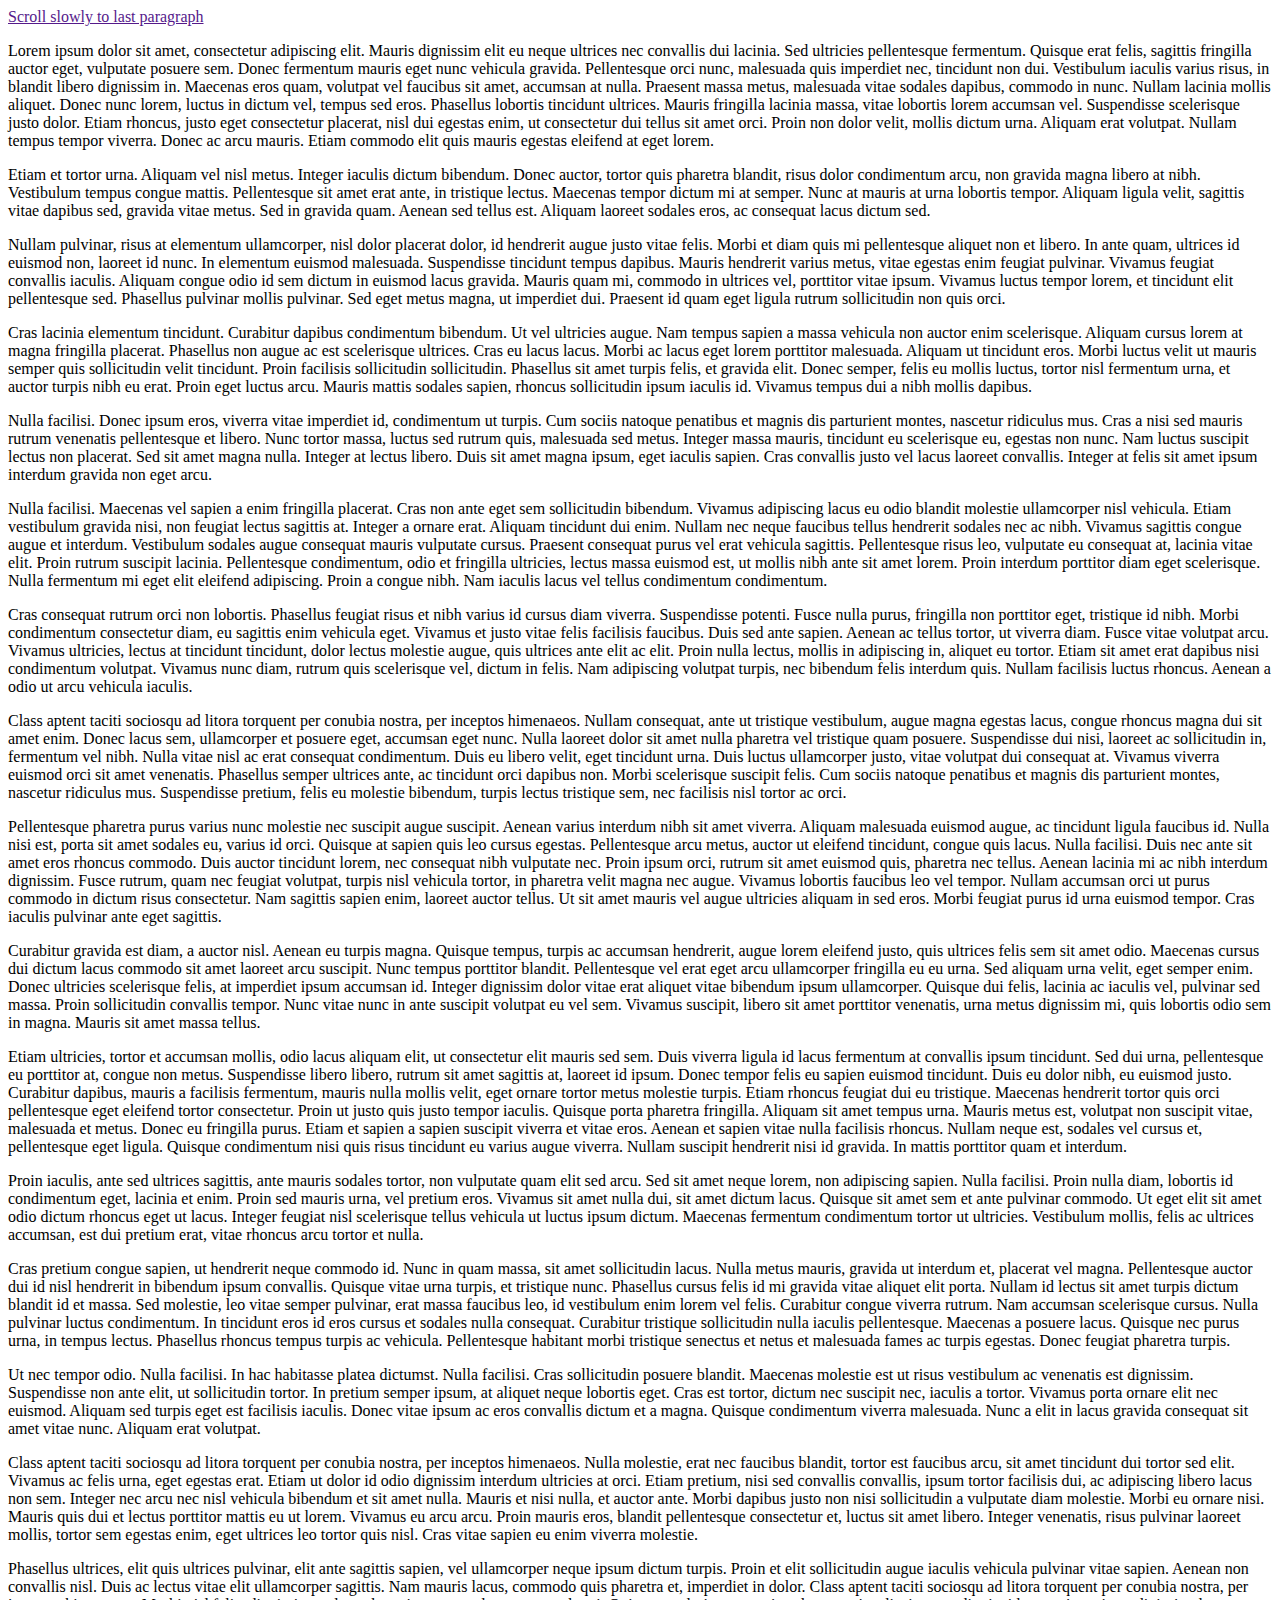
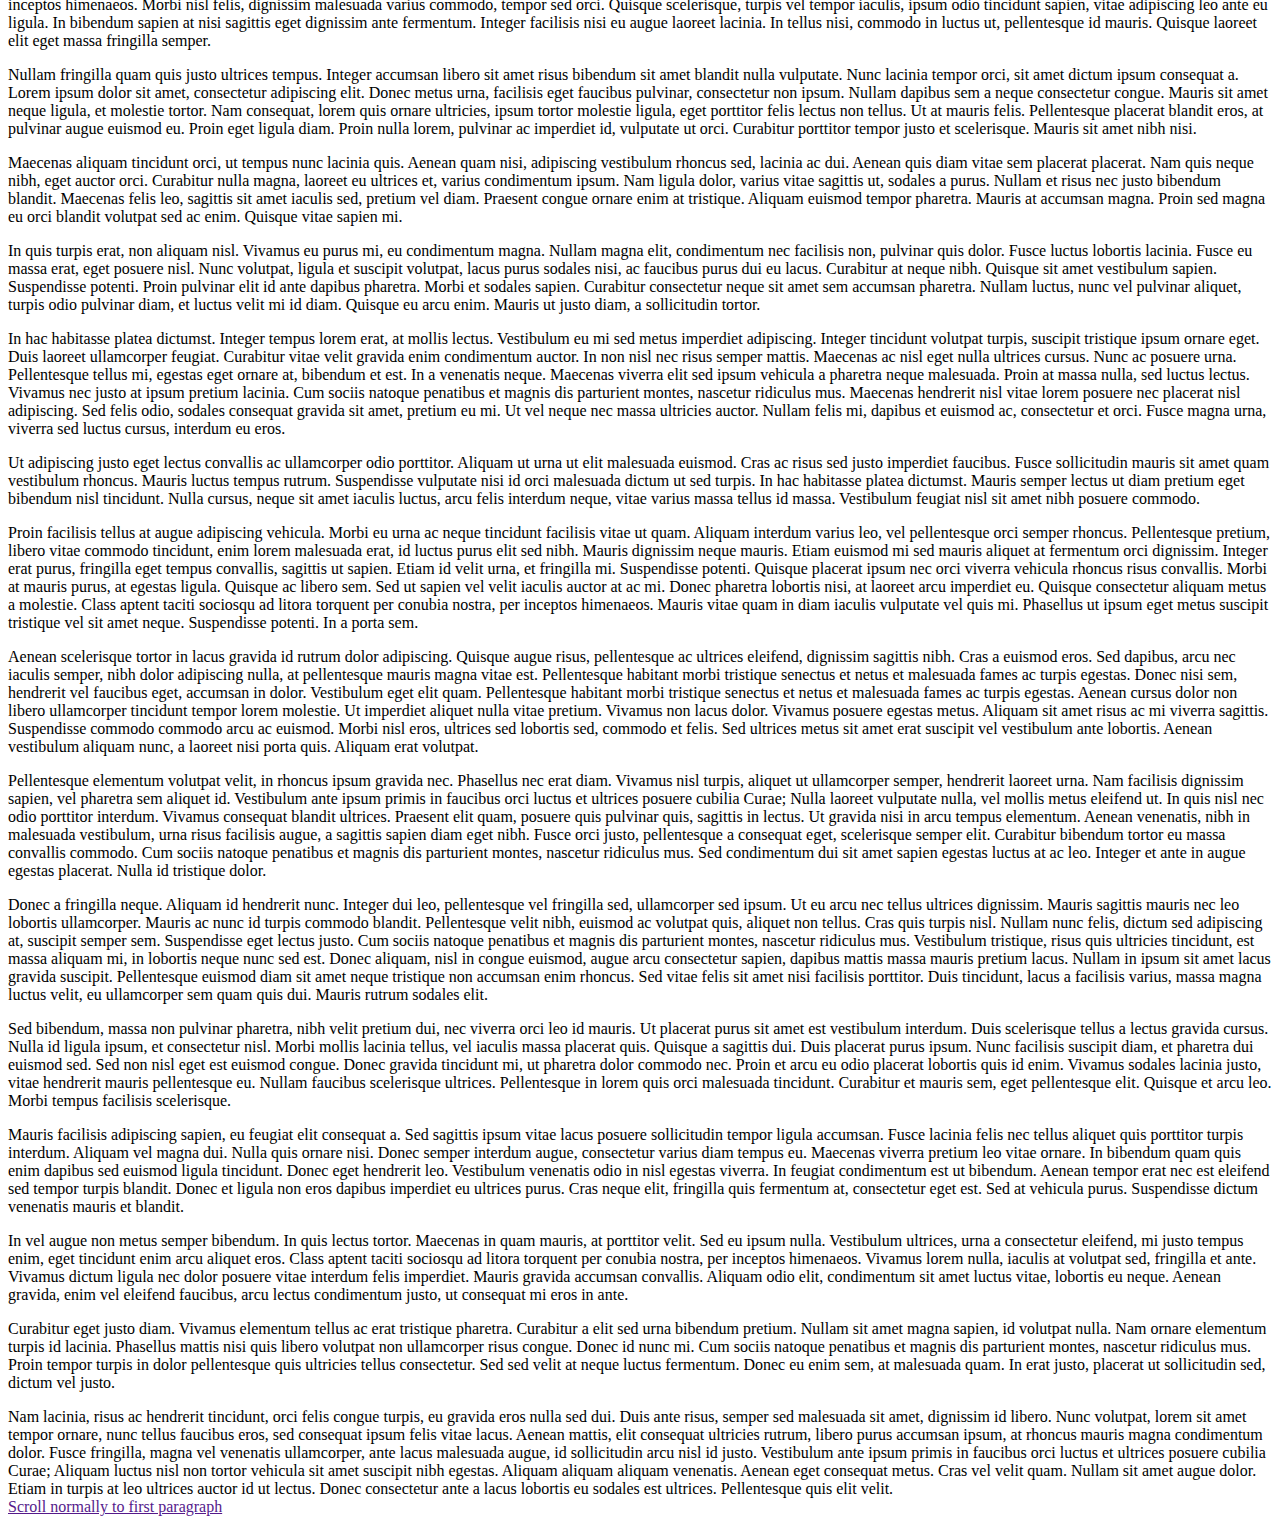
<file: demo.html>
<!DOCTYPE html PUBLIC "-//W3C//DTD XHTML 1.0 Transitional//EN" "http://www.w3.org/TR/xhtml1/DTD/xhtml1-transitional.dtd">
<html>
  <head>
    <script src="http://ajax.googleapis.com/ajax/libs/jquery/1.11.3/jquery.min.js"></script>
    <script type="text/javascript" src="scripts/jquery.scrollintoview.js"></script>
    <script type="text/javascript">
      $(function(){
        $("#btn_last").click(function(e){
          e.preventDefault();
          $("#last").scrollintoview({ duration: 5000});
        });
      });
    </script>
  </head>
  <body>
    <a href id="btn_last">Scroll slowly to last paragraph</a>
    <p class="first">
      Lorem ipsum dolor sit amet, consectetur adipiscing elit. Mauris dignissim elit eu neque ultrices nec convallis dui lacinia. Sed ultricies pellentesque fermentum. Quisque erat felis, sagittis fringilla auctor eget, vulputate posuere sem. Donec fermentum mauris eget nunc vehicula gravida. Pellentesque orci nunc, malesuada quis imperdiet nec, tincidunt non dui. Vestibulum iaculis varius risus, in blandit libero dignissim in. Maecenas eros quam, volutpat vel faucibus sit amet, accumsan at nulla. Praesent massa metus, malesuada vitae sodales dapibus, commodo in nunc. Nullam lacinia mollis aliquet. Donec nunc lorem, luctus in dictum vel, tempus sed eros. Phasellus lobortis tincidunt ultrices. Mauris fringilla lacinia massa, vitae lobortis lorem accumsan vel. Suspendisse scelerisque justo dolor. Etiam rhoncus, justo eget consectetur placerat, nisl dui egestas enim, ut consectetur dui tellus sit amet orci. Proin non dolor velit, mollis dictum urna. Aliquam erat volutpat. Nullam tempus tempor viverra. Donec ac arcu mauris. Etiam commodo elit quis mauris egestas eleifend at eget lorem. 
    </p>
    <p>
      Etiam et tortor urna. Aliquam vel nisl metus. Integer iaculis dictum bibendum. Donec auctor, tortor quis pharetra blandit, risus dolor condimentum arcu, non gravida magna libero at nibh. Vestibulum tempus congue mattis. Pellentesque sit amet erat ante, in tristique lectus. Maecenas tempor dictum mi at semper. Nunc at mauris at urna lobortis tempor. Aliquam ligula velit, sagittis vitae dapibus sed, gravida vitae metus. Sed in gravida quam. Aenean sed tellus est. Aliquam laoreet sodales eros, ac consequat lacus dictum sed.
    </p>
    <p>
      Nullam pulvinar, risus at elementum ullamcorper, nisl dolor placerat dolor, id hendrerit augue justo vitae felis. Morbi et diam quis mi pellentesque aliquet non et libero. In ante quam, ultrices id euismod non, laoreet id nunc. In elementum euismod malesuada. Suspendisse tincidunt tempus dapibus. Mauris hendrerit varius metus, vitae egestas enim feugiat pulvinar. Vivamus feugiat convallis iaculis. Aliquam congue odio id sem dictum in euismod lacus gravida. Mauris quam mi, commodo in ultrices vel, porttitor vitae ipsum. Vivamus luctus tempor lorem, et tincidunt elit pellentesque sed. Phasellus pulvinar mollis pulvinar. Sed eget metus magna, ut imperdiet dui. Praesent id quam eget ligula rutrum sollicitudin non quis orci.
    </p>
    <p>
      Cras lacinia elementum tincidunt. Curabitur dapibus condimentum bibendum. Ut vel ultricies augue. Nam tempus sapien a massa vehicula non auctor enim scelerisque. Aliquam cursus lorem at magna fringilla placerat. Phasellus non augue ac est scelerisque ultrices. Cras eu lacus lacus. Morbi ac lacus eget lorem porttitor malesuada. Aliquam ut tincidunt eros. Morbi luctus velit ut mauris semper quis sollicitudin velit tincidunt. Proin facilisis sollicitudin sollicitudin. Phasellus sit amet turpis felis, et gravida elit. Donec semper, felis eu mollis luctus, tortor nisl fermentum urna, et auctor turpis nibh eu erat. Proin eget luctus arcu. Mauris mattis sodales sapien, rhoncus sollicitudin ipsum iaculis id. Vivamus tempus dui a nibh mollis dapibus.
    </p>
    <p>
      Nulla facilisi. Donec ipsum eros, viverra vitae imperdiet id, condimentum ut turpis. Cum sociis natoque penatibus et magnis dis parturient montes, nascetur ridiculus mus. Cras a nisi sed mauris rutrum venenatis pellentesque et libero. Nunc tortor massa, luctus sed rutrum quis, malesuada sed metus. Integer massa mauris, tincidunt eu scelerisque eu, egestas non nunc. Nam luctus suscipit lectus non placerat. Sed sit amet magna nulla. Integer at lectus libero. Duis sit amet magna ipsum, eget iaculis sapien. Cras convallis justo vel lacus laoreet convallis. Integer at felis sit amet ipsum interdum gravida non eget arcu.
    </p>
    <p>
      Nulla facilisi. Maecenas vel sapien a enim fringilla placerat. Cras non ante eget sem sollicitudin bibendum. Vivamus adipiscing lacus eu odio blandit molestie ullamcorper nisl vehicula. Etiam vestibulum gravida nisi, non feugiat lectus sagittis at. Integer a ornare erat. Aliquam tincidunt dui enim. Nullam nec neque faucibus tellus hendrerit sodales nec ac nibh. Vivamus sagittis congue augue et interdum. Vestibulum sodales augue consequat mauris vulputate cursus. Praesent consequat purus vel erat vehicula sagittis. Pellentesque risus leo, vulputate eu consequat at, lacinia vitae elit. Proin rutrum suscipit lacinia. Pellentesque condimentum, odio et fringilla ultricies, lectus massa euismod est, ut mollis nibh ante sit amet lorem. Proin interdum porttitor diam eget scelerisque. Nulla fermentum mi eget elit eleifend adipiscing. Proin a congue nibh. Nam iaculis lacus vel tellus condimentum condimentum.
    </p>
    <p>
      Cras consequat rutrum orci non lobortis. Phasellus feugiat risus et nibh varius id cursus diam viverra. Suspendisse potenti. Fusce nulla purus, fringilla non porttitor eget, tristique id nibh. Morbi condimentum consectetur diam, eu sagittis enim vehicula eget. Vivamus et justo vitae felis facilisis faucibus. Duis sed ante sapien. Aenean ac tellus tortor, ut viverra diam. Fusce vitae volutpat arcu. Vivamus ultricies, lectus at tincidunt tincidunt, dolor lectus molestie augue, quis ultrices ante elit ac elit. Proin nulla lectus, mollis in adipiscing in, aliquet eu tortor. Etiam sit amet erat dapibus nisi condimentum volutpat. Vivamus nunc diam, rutrum quis scelerisque vel, dictum in felis. Nam adipiscing volutpat turpis, nec bibendum felis interdum quis. Nullam facilisis luctus rhoncus. Aenean a odio ut arcu vehicula iaculis.
    </p>
    <p>
      Class aptent taciti sociosqu ad litora torquent per conubia nostra, per inceptos himenaeos. Nullam consequat, ante ut tristique vestibulum, augue magna egestas lacus, congue rhoncus magna dui sit amet enim. Donec lacus sem, ullamcorper et posuere eget, accumsan eget nunc. Nulla laoreet dolor sit amet nulla pharetra vel tristique quam posuere. Suspendisse dui nisi, laoreet ac sollicitudin in, fermentum vel nibh. Nulla vitae nisl ac erat consequat condimentum. Duis eu libero velit, eget tincidunt urna. Duis luctus ullamcorper justo, vitae volutpat dui consequat at. Vivamus viverra euismod orci sit amet venenatis. Phasellus semper ultrices ante, ac tincidunt orci dapibus non. Morbi scelerisque suscipit felis. Cum sociis natoque penatibus et magnis dis parturient montes, nascetur ridiculus mus. Suspendisse pretium, felis eu molestie bibendum, turpis lectus tristique sem, nec facilisis nisl tortor ac orci.
    </p>
    <p>
      Pellentesque pharetra purus varius nunc molestie nec suscipit augue suscipit. Aenean varius interdum nibh sit amet viverra. Aliquam malesuada euismod augue, ac tincidunt ligula faucibus id. Nulla nisi est, porta sit amet sodales eu, varius id orci. Quisque at sapien quis leo cursus egestas. Pellentesque arcu metus, auctor ut eleifend tincidunt, congue quis lacus. Nulla facilisi. Duis nec ante sit amet eros rhoncus commodo. Duis auctor tincidunt lorem, nec consequat nibh vulputate nec. Proin ipsum orci, rutrum sit amet euismod quis, pharetra nec tellus. Aenean lacinia mi ac nibh interdum dignissim. Fusce rutrum, quam nec feugiat volutpat, turpis nisl vehicula tortor, in pharetra velit magna nec augue. Vivamus lobortis faucibus leo vel tempor. Nullam accumsan orci ut purus commodo in dictum risus consectetur. Nam sagittis sapien enim, laoreet auctor tellus. Ut sit amet mauris vel augue ultricies aliquam in sed eros. Morbi feugiat purus id urna euismod tempor. Cras iaculis pulvinar ante eget sagittis.
    </p>
    <p>
      Curabitur gravida est diam, a auctor nisl. Aenean eu turpis magna. Quisque tempus, turpis ac accumsan hendrerit, augue lorem eleifend justo, quis ultrices felis sem sit amet odio. Maecenas cursus dui dictum lacus commodo sit amet laoreet arcu suscipit. Nunc tempus porttitor blandit. Pellentesque vel erat eget arcu ullamcorper fringilla eu eu urna. Sed aliquam urna velit, eget semper enim. Donec ultricies scelerisque felis, at imperdiet ipsum accumsan id. Integer dignissim dolor vitae erat aliquet vitae bibendum ipsum ullamcorper. Quisque dui felis, lacinia ac iaculis vel, pulvinar sed massa. Proin sollicitudin convallis tempor. Nunc vitae nunc in ante suscipit volutpat eu vel sem. Vivamus suscipit, libero sit amet porttitor venenatis, urna metus dignissim mi, quis lobortis odio sem in magna. Mauris sit amet massa tellus.
    </p>
    <p>
      Etiam ultricies, tortor et accumsan mollis, odio lacus aliquam elit, ut consectetur elit mauris sed sem. Duis viverra ligula id lacus fermentum at convallis ipsum tincidunt. Sed dui urna, pellentesque eu porttitor at, congue non metus. Suspendisse libero libero, rutrum sit amet sagittis at, laoreet id ipsum. Donec tempor felis eu sapien euismod tincidunt. Duis eu dolor nibh, eu euismod justo. Curabitur dapibus, mauris a facilisis fermentum, mauris nulla mollis velit, eget ornare tortor metus molestie turpis. Etiam rhoncus feugiat dui eu tristique. Maecenas hendrerit tortor quis orci pellentesque eget eleifend tortor consectetur. Proin ut justo quis justo tempor iaculis. Quisque porta pharetra fringilla. Aliquam sit amet tempus urna. Mauris metus est, volutpat non suscipit vitae, malesuada et metus. Donec eu fringilla purus. Etiam et sapien a sapien suscipit viverra et vitae eros. Aenean et sapien vitae nulla facilisis rhoncus. Nullam neque est, sodales vel cursus et, pellentesque eget ligula. Quisque condimentum nisi quis risus tincidunt eu varius augue viverra. Nullam suscipit hendrerit nisi id gravida. In mattis porttitor quam et interdum.
    </p>
    <p>
      Proin iaculis, ante sed ultrices sagittis, ante mauris sodales tortor, non vulputate quam elit sed arcu. Sed sit amet neque lorem, non adipiscing sapien. Nulla facilisi. Proin nulla diam, lobortis id condimentum eget, lacinia et enim. Proin sed mauris urna, vel pretium eros. Vivamus sit amet nulla dui, sit amet dictum lacus. Quisque sit amet sem et ante pulvinar commodo. Ut eget elit sit amet odio dictum rhoncus eget ut lacus. Integer feugiat nisl scelerisque tellus vehicula ut luctus ipsum dictum. Maecenas fermentum condimentum tortor ut ultricies. Vestibulum mollis, felis ac ultrices accumsan, est dui pretium erat, vitae rhoncus arcu tortor et nulla.
    </p>
    <p>
      Cras pretium congue sapien, ut hendrerit neque commodo id. Nunc in quam massa, sit amet sollicitudin lacus. Nulla metus mauris, gravida ut interdum et, placerat vel magna. Pellentesque auctor dui id nisl hendrerit in bibendum ipsum convallis. Quisque vitae urna turpis, et tristique nunc. Phasellus cursus felis id mi gravida vitae aliquet elit porta. Nullam id lectus sit amet turpis dictum blandit id et massa. Sed molestie, leo vitae semper pulvinar, erat massa faucibus leo, id vestibulum enim lorem vel felis. Curabitur congue viverra rutrum. Nam accumsan scelerisque cursus. Nulla pulvinar luctus condimentum. In tincidunt eros id eros cursus et sodales nulla consequat. Curabitur tristique sollicitudin nulla iaculis pellentesque. Maecenas a posuere lacus. Quisque nec purus urna, in tempus lectus. Phasellus rhoncus tempus turpis ac vehicula. Pellentesque habitant morbi tristique senectus et netus et malesuada fames ac turpis egestas. Donec feugiat pharetra turpis.
    </p>
    <p>
      Ut nec tempor odio. Nulla facilisi. In hac habitasse platea dictumst. Nulla facilisi. Cras sollicitudin posuere blandit. Maecenas molestie est ut risus vestibulum ac venenatis est dignissim. Suspendisse non ante elit, ut sollicitudin tortor. In pretium semper ipsum, at aliquet neque lobortis eget. Cras est tortor, dictum nec suscipit nec, iaculis a tortor. Vivamus porta ornare elit nec euismod. Aliquam sed turpis eget est facilisis iaculis. Donec vitae ipsum ac eros convallis dictum et a magna. Quisque condimentum viverra malesuada. Nunc a elit in lacus gravida consequat sit amet vitae nunc. Aliquam erat volutpat.
    </p>
    <p>
      Class aptent taciti sociosqu ad litora torquent per conubia nostra, per inceptos himenaeos. Nulla molestie, erat nec faucibus blandit, tortor est faucibus arcu, sit amet tincidunt dui tortor sed elit. Vivamus ac felis urna, eget egestas erat. Etiam ut dolor id odio dignissim interdum ultricies at orci. Etiam pretium, nisi sed convallis convallis, ipsum tortor facilisis dui, ac adipiscing libero lacus non sem. Integer nec arcu nec nisl vehicula bibendum et sit amet nulla. Mauris et nisi nulla, et auctor ante. Morbi dapibus justo non nisi sollicitudin a vulputate diam molestie. Morbi eu ornare nisi. Mauris quis dui et lectus porttitor mattis eu ut lorem. Vivamus eu arcu arcu. Proin mauris eros, blandit pellentesque consectetur et, luctus sit amet libero. Integer venenatis, risus pulvinar laoreet mollis, tortor sem egestas enim, eget ultrices leo tortor quis nisl. Cras vitae sapien eu enim viverra molestie.
    </p>
    <p>
      Phasellus ultrices, elit quis ultrices pulvinar, elit ante sagittis sapien, vel ullamcorper neque ipsum dictum turpis. Proin et elit sollicitudin augue iaculis vehicula pulvinar vitae sapien. Aenean non convallis nisl. Duis ac lectus vitae elit ullamcorper sagittis. Nam mauris lacus, commodo quis pharetra et, imperdiet in dolor. Class aptent taciti sociosqu ad litora torquent per conubia nostra, per inceptos himenaeos. Morbi nisl felis, dignissim malesuada varius commodo, tempor sed orci. Quisque scelerisque, turpis vel tempor iaculis, ipsum odio tincidunt sapien, vitae adipiscing leo ante eu ligula. In bibendum sapien at nisi sagittis eget dignissim ante fermentum. Integer facilisis nisi eu augue laoreet lacinia. In tellus nisi, commodo in luctus ut, pellentesque id mauris. Quisque laoreet elit eget massa fringilla semper.
    </p>
    <p>
      Nullam fringilla quam quis justo ultrices tempus. Integer accumsan libero sit amet risus bibendum sit amet blandit nulla vulputate. Nunc lacinia tempor orci, sit amet dictum ipsum consequat a. Lorem ipsum dolor sit amet, consectetur adipiscing elit. Donec metus urna, facilisis eget faucibus pulvinar, consectetur non ipsum. Nullam dapibus sem a neque consectetur congue. Mauris sit amet neque ligula, et molestie tortor. Nam consequat, lorem quis ornare ultricies, ipsum tortor molestie ligula, eget porttitor felis lectus non tellus. Ut at mauris felis. Pellentesque placerat blandit eros, at pulvinar augue euismod eu. Proin eget ligula diam. Proin nulla lorem, pulvinar ac imperdiet id, vulputate ut orci. Curabitur porttitor tempor justo et scelerisque. Mauris sit amet nibh nisi.
    </p>
    <p>
      Maecenas aliquam tincidunt orci, ut tempus nunc lacinia quis. Aenean quam nisi, adipiscing vestibulum rhoncus sed, lacinia ac dui. Aenean quis diam vitae sem placerat placerat. Nam quis neque nibh, eget auctor orci. Curabitur nulla magna, laoreet eu ultrices et, varius condimentum ipsum. Nam ligula dolor, varius vitae sagittis ut, sodales a purus. Nullam et risus nec justo bibendum blandit. Maecenas felis leo, sagittis sit amet iaculis sed, pretium vel diam. Praesent congue ornare enim at tristique. Aliquam euismod tempor pharetra. Mauris at accumsan magna. Proin sed magna eu orci blandit volutpat sed ac enim. Quisque vitae sapien mi.
    </p>
    <p>
      In quis turpis erat, non aliquam nisl. Vivamus eu purus mi, eu condimentum magna. Nullam magna elit, condimentum nec facilisis non, pulvinar quis dolor. Fusce luctus lobortis lacinia. Fusce eu massa erat, eget posuere nisl. Nunc volutpat, ligula et suscipit volutpat, lacus purus sodales nisi, ac faucibus purus dui eu lacus. Curabitur at neque nibh. Quisque sit amet vestibulum sapien. Suspendisse potenti. Proin pulvinar elit id ante dapibus pharetra. Morbi et sodales sapien. Curabitur consectetur neque sit amet sem accumsan pharetra. Nullam luctus, nunc vel pulvinar aliquet, turpis odio pulvinar diam, et luctus velit mi id diam. Quisque eu arcu enim. Mauris ut justo diam, a sollicitudin tortor.
    </p>
    <p>
      In hac habitasse platea dictumst. Integer tempus lorem erat, at mollis lectus. Vestibulum eu mi sed metus imperdiet adipiscing. Integer tincidunt volutpat turpis, suscipit tristique ipsum ornare eget. Duis laoreet ullamcorper feugiat. Curabitur vitae velit gravida enim condimentum auctor. In non nisl nec risus semper mattis. Maecenas ac nisl eget nulla ultrices cursus. Nunc ac posuere urna. Pellentesque tellus mi, egestas eget ornare at, bibendum et est. In a venenatis neque. Maecenas viverra elit sed ipsum vehicula a pharetra neque malesuada. Proin at massa nulla, sed luctus lectus. Vivamus nec justo at ipsum pretium lacinia. Cum sociis natoque penatibus et magnis dis parturient montes, nascetur ridiculus mus. Maecenas hendrerit nisl vitae lorem posuere nec placerat nisl adipiscing. Sed felis odio, sodales consequat gravida sit amet, pretium eu mi. Ut vel neque nec massa ultricies auctor. Nullam felis mi, dapibus et euismod ac, consectetur et orci. Fusce magna urna, viverra sed luctus cursus, interdum eu eros. 
    </p>
    <p>
      Ut adipiscing justo eget lectus convallis ac ullamcorper odio porttitor. Aliquam ut urna ut elit malesuada euismod. Cras ac risus sed justo imperdiet faucibus. Fusce sollicitudin mauris sit amet quam vestibulum rhoncus. Mauris luctus tempus rutrum. Suspendisse vulputate nisi id orci malesuada dictum ut sed turpis. In hac habitasse platea dictumst. Mauris semper lectus ut diam pretium eget bibendum nisl tincidunt. Nulla cursus, neque sit amet iaculis luctus, arcu felis interdum neque, vitae varius massa tellus id massa. Vestibulum feugiat nisl sit amet nibh posuere commodo.
    </p>
    <p>
      Proin facilisis tellus at augue adipiscing vehicula. Morbi eu urna ac neque tincidunt facilisis vitae ut quam. Aliquam interdum varius leo, vel pellentesque orci semper rhoncus. Pellentesque pretium, libero vitae commodo tincidunt, enim lorem malesuada erat, id luctus purus elit sed nibh. Mauris dignissim neque mauris. Etiam euismod mi sed mauris aliquet at fermentum orci dignissim. Integer erat purus, fringilla eget tempus convallis, sagittis ut sapien. Etiam id velit urna, et fringilla mi. Suspendisse potenti. Quisque placerat ipsum nec orci viverra vehicula rhoncus risus convallis. Morbi at mauris purus, at egestas ligula. Quisque ac libero sem. Sed ut sapien vel velit iaculis auctor at ac mi. Donec pharetra lobortis nisi, at laoreet arcu imperdiet eu. Quisque consectetur aliquam metus a molestie. Class aptent taciti sociosqu ad litora torquent per conubia nostra, per inceptos himenaeos. Mauris vitae quam in diam iaculis vulputate vel quis mi. Phasellus ut ipsum eget metus suscipit tristique vel sit amet neque. Suspendisse potenti. In a porta sem. 
    </p>
    <p>
      Aenean scelerisque tortor in lacus gravida id rutrum dolor adipiscing. Quisque augue risus, pellentesque ac ultrices eleifend, dignissim sagittis nibh. Cras a euismod eros. Sed dapibus, arcu nec iaculis semper, nibh dolor adipiscing nulla, at pellentesque mauris magna vitae est. Pellentesque habitant morbi tristique senectus et netus et malesuada fames ac turpis egestas. Donec nisi sem, hendrerit vel faucibus eget, accumsan in dolor. Vestibulum eget elit quam. Pellentesque habitant morbi tristique senectus et netus et malesuada fames ac turpis egestas. Aenean cursus dolor non libero ullamcorper tincidunt tempor lorem molestie. Ut imperdiet aliquet nulla vitae pretium. Vivamus non lacus dolor. Vivamus posuere egestas metus. Aliquam sit amet risus ac mi viverra sagittis. Suspendisse commodo commodo arcu ac euismod. Morbi nisl eros, ultrices sed lobortis sed, commodo et felis. Sed ultrices metus sit amet erat suscipit vel vestibulum ante lobortis. Aenean vestibulum aliquam nunc, a laoreet nisi porta quis. Aliquam erat volutpat. 
    </p>
    <p>
      Pellentesque elementum volutpat velit, in rhoncus ipsum gravida nec. Phasellus nec erat diam. Vivamus nisl turpis, aliquet ut ullamcorper semper, hendrerit laoreet urna. Nam facilisis dignissim sapien, vel pharetra sem aliquet id. Vestibulum ante ipsum primis in faucibus orci luctus et ultrices posuere cubilia Curae; Nulla laoreet vulputate nulla, vel mollis metus eleifend ut. In quis nisl nec odio porttitor interdum. Vivamus consequat blandit ultrices. Praesent elit quam, posuere quis pulvinar quis, sagittis in lectus. Ut gravida nisi in arcu tempus elementum. Aenean venenatis, nibh in malesuada vestibulum, urna risus facilisis augue, a sagittis sapien diam eget nibh. Fusce orci justo, pellentesque a consequat eget, scelerisque semper elit. Curabitur bibendum tortor eu massa convallis commodo. Cum sociis natoque penatibus et magnis dis parturient montes, nascetur ridiculus mus. Sed condimentum dui sit amet sapien egestas luctus at ac leo. Integer et ante in augue egestas placerat. Nulla id tristique dolor.
    </p>
    <p>
      Donec a fringilla neque. Aliquam id hendrerit nunc. Integer dui leo, pellentesque vel fringilla sed, ullamcorper sed ipsum. Ut eu arcu nec tellus ultrices dignissim. Mauris sagittis mauris nec leo lobortis ullamcorper. Mauris ac nunc id turpis commodo blandit. Pellentesque velit nibh, euismod ac volutpat quis, aliquet non tellus. Cras quis turpis nisl. Nullam nunc felis, dictum sed adipiscing at, suscipit semper sem. Suspendisse eget lectus justo. Cum sociis natoque penatibus et magnis dis parturient montes, nascetur ridiculus mus. Vestibulum tristique, risus quis ultricies tincidunt, est massa aliquam mi, in lobortis neque nunc sed est. Donec aliquam, nisl in congue euismod, augue arcu consectetur sapien, dapibus mattis massa mauris pretium lacus. Nullam in ipsum sit amet lacus gravida suscipit. Pellentesque euismod diam sit amet neque tristique non accumsan enim rhoncus. Sed vitae felis sit amet nisi facilisis porttitor. Duis tincidunt, lacus a facilisis varius, massa magna luctus velit, eu ullamcorper sem quam quis dui. Mauris rutrum sodales elit. 
    </p>
    <p>
      Sed bibendum, massa non pulvinar pharetra, nibh velit pretium dui, nec viverra orci leo id mauris. Ut placerat purus sit amet est vestibulum interdum. Duis scelerisque tellus a lectus gravida cursus. Nulla id ligula ipsum, et consectetur nisl. Morbi mollis lacinia tellus, vel iaculis massa placerat quis. Quisque a sagittis dui. Duis placerat purus ipsum. Nunc facilisis suscipit diam, et pharetra dui euismod sed. Sed non nisl eget est euismod congue. Donec gravida tincidunt mi, ut pharetra dolor commodo nec. Proin et arcu eu odio placerat lobortis quis id enim. Vivamus sodales lacinia justo, vitae hendrerit mauris pellentesque eu. Nullam faucibus scelerisque ultrices. Pellentesque in lorem quis orci malesuada tincidunt. Curabitur et mauris sem, eget pellentesque elit. Quisque et arcu leo. Morbi tempus facilisis scelerisque.
    </p>
    <p>
      Mauris facilisis adipiscing sapien, eu feugiat elit consequat a. Sed sagittis ipsum vitae lacus posuere sollicitudin tempor ligula accumsan. Fusce lacinia felis nec tellus aliquet quis porttitor turpis interdum. Aliquam vel magna dui. Nulla quis ornare nisi. Donec semper interdum augue, consectetur varius diam tempus eu. Maecenas viverra pretium leo vitae ornare. In bibendum quam quis enim dapibus sed euismod ligula tincidunt. Donec eget hendrerit leo. Vestibulum venenatis odio in nisl egestas viverra. In feugiat condimentum est ut bibendum. Aenean tempor erat nec est eleifend sed tempor turpis blandit. Donec et ligula non eros dapibus imperdiet eu ultrices purus. Cras neque elit, fringilla quis fermentum at, consectetur eget est. Sed at vehicula purus. Suspendisse dictum venenatis mauris et blandit.
    </p>
    <p>
      In vel augue non metus semper bibendum. In quis lectus tortor. Maecenas in quam mauris, at porttitor velit. Sed eu ipsum nulla. Vestibulum ultrices, urna a consectetur eleifend, mi justo tempus enim, eget tincidunt enim arcu aliquet eros. Class aptent taciti sociosqu ad litora torquent per conubia nostra, per inceptos himenaeos. Vivamus lorem nulla, iaculis at volutpat sed, fringilla et ante. Vivamus dictum ligula nec dolor posuere vitae interdum felis imperdiet. Mauris gravida accumsan convallis. Aliquam odio elit, condimentum sit amet luctus vitae, lobortis eu neque. Aenean gravida, enim vel eleifend faucibus, arcu lectus condimentum justo, ut consequat mi eros in ante.
    </p>
    <p>
      Curabitur eget justo diam. Vivamus elementum tellus ac erat tristique pharetra. Curabitur a elit sed urna bibendum pretium. Nullam sit amet magna sapien, id volutpat nulla. Nam ornare elementum turpis id lacinia. Phasellus mattis nisi quis libero volutpat non ullamcorper risus congue. Donec id nunc mi. Cum sociis natoque penatibus et magnis dis parturient montes, nascetur ridiculus mus. Proin tempor turpis in dolor pellentesque quis ultricies tellus consectetur. Sed sed velit at neque luctus fermentum. Donec eu enim sem, at malesuada quam. In erat justo, placerat ut sollicitudin sed, dictum vel justo.
    </p>
    <div id="last">
      Nam lacinia, risus ac hendrerit tincidunt, orci felis congue turpis, eu gravida eros nulla sed dui. Duis ante risus, semper sed malesuada sit amet, dignissim id libero. Nunc volutpat, lorem sit amet tempor ornare, nunc tellus faucibus eros, sed consequat ipsum felis vitae lacus. Aenean mattis, elit consequat ultricies rutrum, libero purus accumsan ipsum, at rhoncus mauris magna condimentum dolor. Fusce fringilla, magna vel venenatis ullamcorper, ante lacus malesuada augue, id sollicitudin arcu nisl id justo. Vestibulum ante ipsum primis in faucibus orci luctus et ultrices posuere cubilia Curae; Aliquam luctus nisl non tortor vehicula sit amet suscipit nibh egestas. Aliquam aliquam aliquam venenatis. Aenean eget consequat metus. Cras vel velit quam. Nullam sit amet augue dolor. Etiam in turpis at leo ultrices auctor id ut lectus. Donec consectetur ante a lacus lobortis eu sodales est ultrices. Pellentesque quis elit velit.
    </div>
    <a href class="first">Scroll normally to first paragraph</a>
  </body>
</html>
</file>
